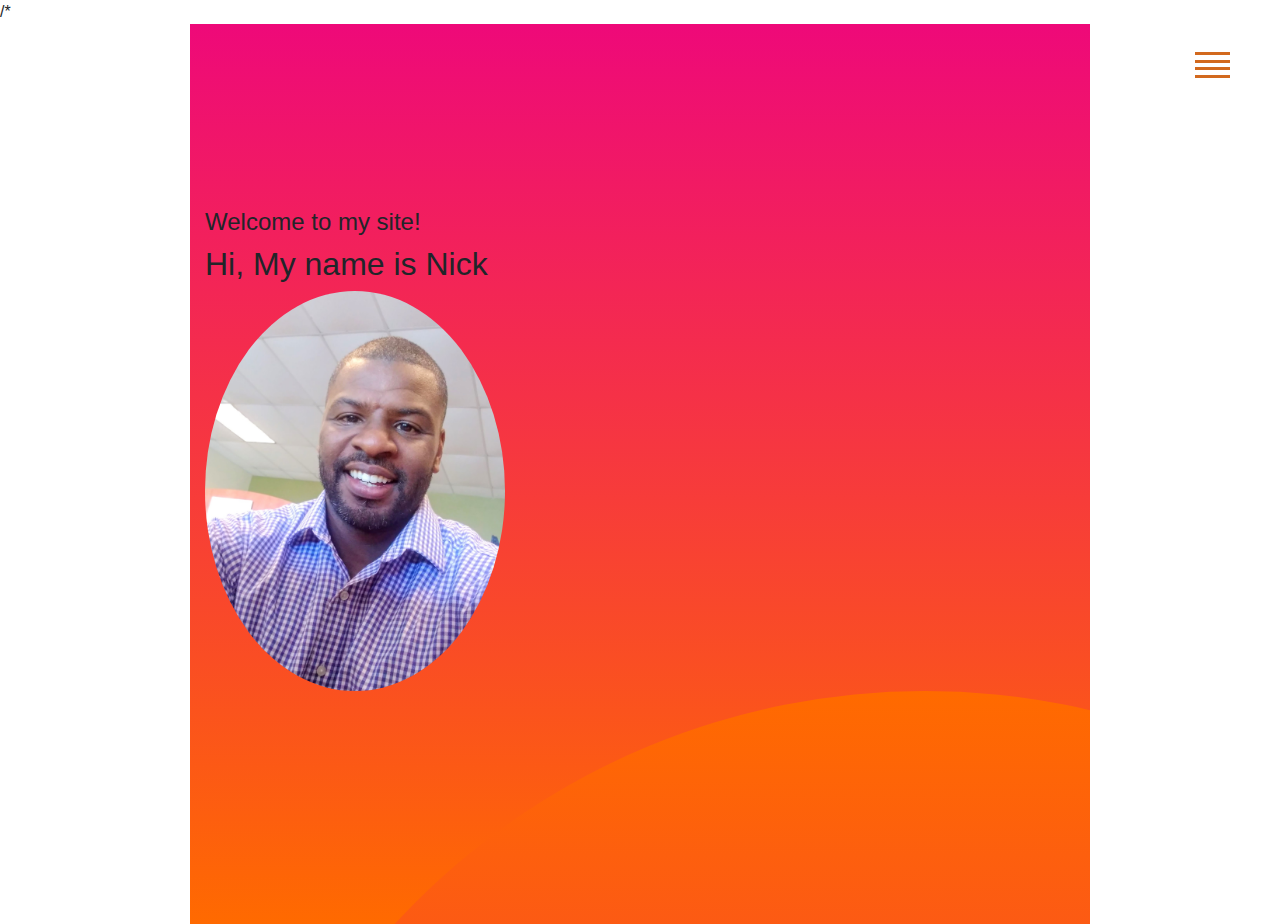
<file: index.html>
<!-- <!DOCTYPE html>
<html>
    <head>

        <meta charset="UTF-8">
        <meta names="viewpoint" content="width=decice-width, initial -scale=1">
        <title>Nick's Web Page</title>
        
        <link rel="stylesheet" href="https://stackpath.bootstrapcdn.com/bootstrap/4.3.1/css/bootstrap.min.css" integrity="sha384-ggOyR0iXCbMQv3Xipma34MD+dH/1fQ784/j6cY/iJTQUOhcWr7x9JvoRxT2MZw1T" crossorigin="anonymous">

        <script src="https://code.jquery.com/jquery-3.3.1.slim.min.js" integrity="sha384-q8i/X+965DzO0rT7abK41JStQIAqVgRVzpbzo5smXKp4YfRvH+8abtTE1Pi6jizo" crossorigin="anonymous"></script>
        <script src="https://cdnjs.cloudflare.com/ajax/libs/popper.js/1.14.7/umd/popper.min.js" integrity="sha384-UO2eT0CpHqdSJQ6hJty5KVphtPhzWj9WO1clHTMGa3JDZwrnQq4sF86dIHNDz0W1" crossorigin="anonymous"></script>
        <script src="https://stackpath.bootstrapcdn.com/bootstrap/4.3.1/js/bootstrap.min.js" integrity="sha384-JjSmVgyd0p3pXB1rRibZUAYoIIy6OrQ6VrjIEaFf/nJGzIxFDsf4x0xIM+B07jRM" crossorigin="anonymous"></script>
        
        <link rel="stylesheet" typw ="text/css" href="Styles/style.css"/>
        
    </head>
    <body>
        <div style ="width: 900px; margin: 0 auto;">
            <header style= "display: inline-block">
                
                <button onclick="location.href='index.html'" type="button">
                    home</button>
                
                <button onclick="location.href='aboutme.html'" type="button">
                        about me</button>    
            
                
                <button onclick="location.href='projects.html'" type="button">
                    projects</button>
                
                <button onclick="location.href='contact.html'" type="button">
                        contacts</button>    
                

            </header>

            <div>
              
            </div>
        </div>    
    </body>
</html> -->
/*
<!DOCTYPE html>
<html>
    <head>

        <meta charset="UTF-8"/>
        <meta names="viewpoint" content="width=decice-width, initial -scale=1"/>
        <meta http-equiv="X-UA-Compatible" content="ie=7" />
        <title>Nick's Web Page</title>
        
        <link rel="stylesheet" href="https://stackpath.bootstrapcdn.com/bootstrap/4.3.1/css/bootstrap.min.css" integrity="sha384-ggOyR0iXCbMQv3Xipma34MD+dH/1fQ784/j6cY/iJTQUOhcWr7x9JvoRxT2MZw1T" crossorigin="anonymous"/>

        <script src="https://code.jquery.com/jquery-3.3.1.slim.min.js" integrity="sha384-q8i/X+965DzO0rT7abK41JStQIAqVgRVzpbzo5smXKp4YfRvH+8abtTE1Pi6jizo" crossorigin="anonymous"></script>
        <script src="https://cdnjs.cloudflare.com/ajax/libs/popper.js/1.14.7/umd/popper.min.js" integrity="sha384-UO2eT0CpHqdSJQ6hJty5KVphtPhzWj9WO1clHTMGa3JDZwrnQq4sF86dIHNDz0W1" crossorigin="anonymous"></script>
        <script src="https://stackpath.bootstrapcdn.com/bootstrap/4.3.1/js/bootstrap.min.js" integrity="sha384-JjSmVgyd0p3pXB1rRibZUAYoIIy6OrQ6VrjIEaFf/nJGzIxFDsf4x0xIM+B07jRM" crossorigin="anonymous"></script>
        
        <link href="https://fonts.googleapis.com/css?family=Dosis:300,400,700" rel="stylesheet"/>
        <link rel="stylesheet" href="Styles/style.css"/>
        
        
    </head>
    <body>
        <div style ="width: 900px; margin: 0 auto;">
            <div class="container">
                <div class= "header">
                    <h4>Welcome to my site!</h4>
                 
                </div>
                <div class= "content">
                    <nav class = "navbar">
                                                               
                    
                        <div class="hamburger-menu">
                            <div class="line line-1"></div>
                            <div class="line line-2"></div>
                            <div class="line line-3"></div>
                            <div class="line line-4"></div>
                        </div>
                        <ul class="nav-list">
                            <li class = "nav-item">
                                <a href="index.html" class="nav-link">home</a>
                                
                            </li>
                            <li class = "nav-item">
                                <a href="aboutme.html" class="nav-link">About Me</a>
                                
                            </li>    
                            
                            <li class = "nav-item">
                                <a href="projects.html" class="nav-link">projects</a>
                                
                            </li>
                            <li class = "nav-item">
                                <a href="contact.html" class="nav-link">contact</a>
                                
                            </li> 
                        </ul>

                        

                    </nav>
                    <div class= "Main">
                        <h2>Hi, My name is Nick</h2>
                        <img class= "img-nick" src="img/nick.jpg" alt=""/>
                       
                       
                        <!-- <h2 class="display-4">For those about to rock...</h2>
                        <p>Lorem ipsum dolor sit amet, consectetur adipisicing elit. Quod aliquid, mollitia odio veniam sit iste esse assumenda amet aperiam exercitationem, ea animi blanditiis recusandae! Ratione voluptatum molestiae adipisci, beatae obcaecati.</p>
                        -->

                    </div>
                    <div class="bg-circle-1 bg-circle"></div>
                    <div class="bg-circle-2 bg-circle"></div>
                    <div class="bg-circle-3 bg-circle"></div>
                    <div class="bg-circle-4 bg-circle"></div>
                   

                </div>

                <div class= "footer">
                    Copyright &copy; 2020 Nick Bolds
                </div>
            </div>        
                        
                
        </div>   
        <script src="script.js"></script>             
    </body>    
</html>
</file>
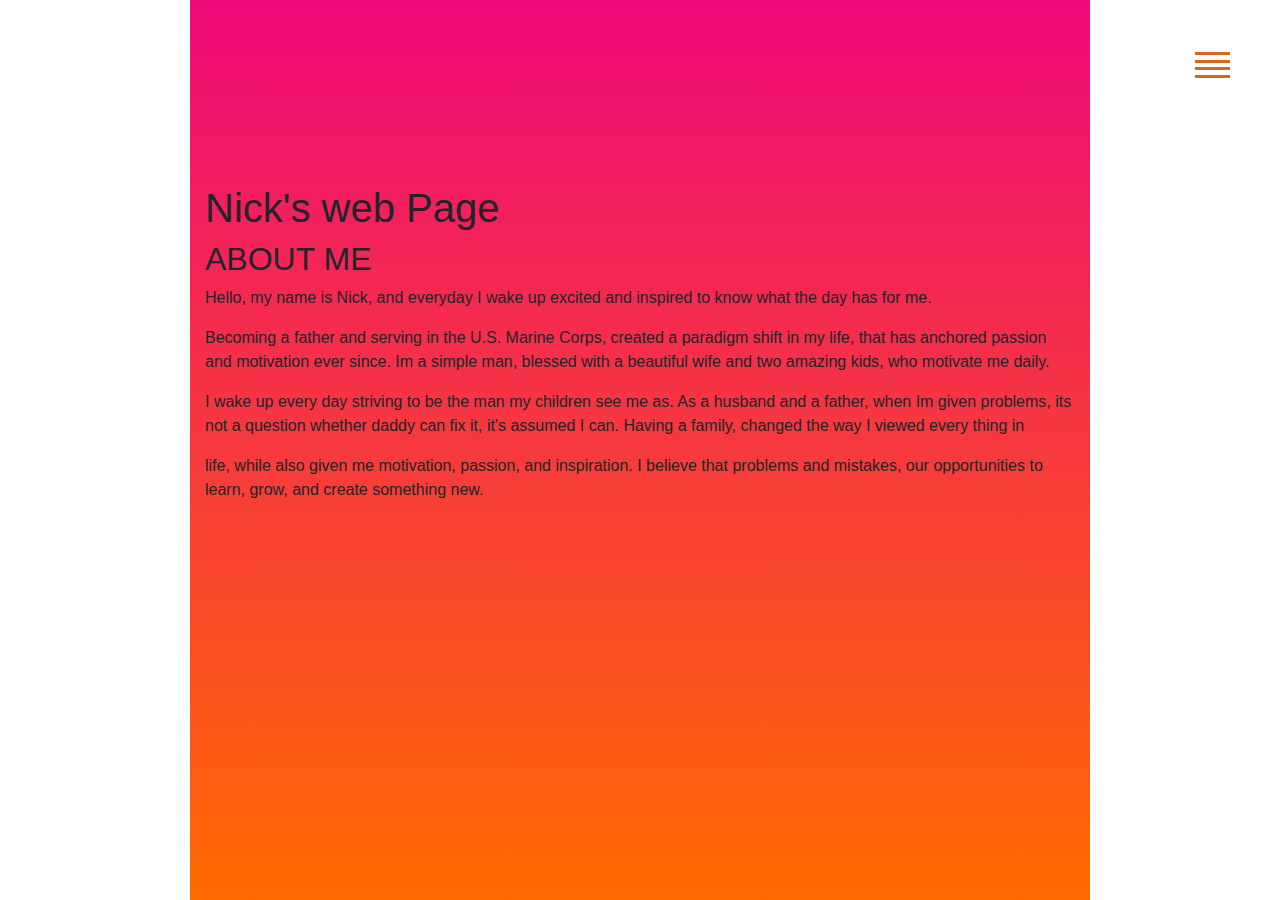
<file: aboutme.html>
<!DOCTYPE html>
<html>
    <head>

        <meta charset="UTF-8">
        <meta names="viewpoint" content="width=decice-width, initial -scale=1">
        <meta http-equiv="X-UA-Compatible" content="ie=7" />
        <title>Nick's Web Page</title>
        
        <link rel="stylesheet" href="https://stackpath.bootstrapcdn.com/bootstrap/4.3.1/css/bootstrap.min.css" integrity="sha384-ggOyR0iXCbMQv3Xipma34MD+dH/1fQ784/j6cY/iJTQUOhcWr7x9JvoRxT2MZw1T" crossorigin="anonymous">

        <script src="https://code.jquery.com/jquery-3.3.1.slim.min.js" integrity="sha384-q8i/X+965DzO0rT7abK41JStQIAqVgRVzpbzo5smXKp4YfRvH+8abtTE1Pi6jizo" crossorigin="anonymous"></script>
        <script src="https://cdnjs.cloudflare.com/ajax/libs/popper.js/1.14.7/umd/popper.min.js" integrity="sha384-UO2eT0CpHqdSJQ6hJty5KVphtPhzWj9WO1clHTMGa3JDZwrnQq4sF86dIHNDz0W1" crossorigin="anonymous"></script>
        <script src="https://stackpath.bootstrapcdn.com/bootstrap/4.3.1/js/bootstrap.min.js" integrity="sha384-JjSmVgyd0p3pXB1rRibZUAYoIIy6OrQ6VrjIEaFf/nJGzIxFDsf4x0xIM+B07jRM" crossorigin="anonymous"></script>
        
        <link href="https://fonts.googleapis.com/css?family=Dosis:300,400,700" rel="stylesheet"/>
        <link rel="stylesheet" href="Styles/style.css">
        
        
    </head>
    <body>
        <div style ="width: 900px; margin: 0 auto;">
            <div class="container">
                <div class= "header">
                    <h1>Nick's web Page</h1>
                 
                </div>
                <div class= "content">
                    <nav class = "navbar">                             
                    
                <div class="hamburger-menu">
                    <div class="line line-1"></div>
                    <div class="line line-2"></div>
                    <div class="line line-3"></div>
                    <div class="line line-4"></div>
                </div>
                <ul class="nav-list">
                    <li class = "nav-item">
                        <a href="index.html" class="nav-link">home</a>
                        
                    </li>
                    <li class = "nav-item">
                        <a href="aboutme.html" class="nav-link">About Me</a>
                        
                    </li>    
                    
                    <li class = "nav-item">
                        <a href="projects.html" class="nav-link">projects</a>
                        
                    </li>
                    <li class = "nav-item">
                        <a href="contact.html" class="nav-link">contact</a>
                        
                    </li> 
                </ul>

                

            </nav>
            <div class= "ABOUT">
                <h2>ABOUT ME</h2>
                
                <p>Hello, my name is Nick, and everyday I wake up excited and inspired to know what the day has for me. </p>
                <p>Becoming a father and serving in the U.S. Marine Corps, created a paradigm shift in my life, that has anchored passion and motivation ever since. Im a simple man, blessed with a beautiful wife and two amazing kids, who motivate me daily. </p>
                <p> I wake up every day striving to be the man my children see me as. As a husband and a father, when Im given problems, its not a question whether daddy can fix it, it's assumed I can. Having a family, changed the way I viewed every thing in </p>
                <p> life, while  also given me motivation, passion, and inspiration.  I believe that problems and mistakes, our opportunities to learn, grow, and create something new.</p>
            </div>

              
            </div>
        </div>    
    </body>
    <body>
        <script src="script.js"></script>
    </body>
</html>
</file>
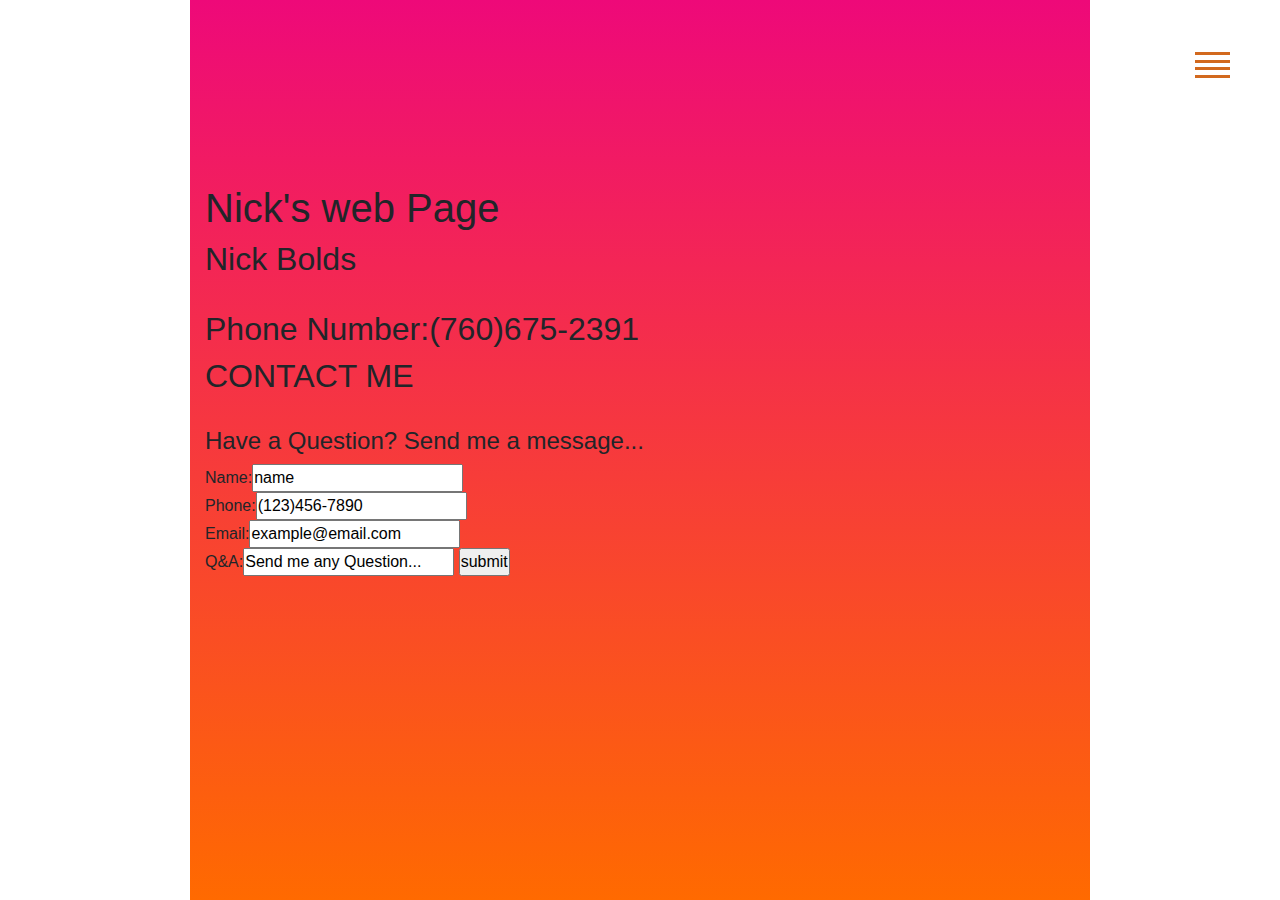
<file: contact.html>
<!DOCTYPE html>
<html>
    <head>

        <meta charset="UTF-8">
        <meta names="viewpoint" content="width=decice-width, initial -scale=1">
        <meta http-equiv="X-UA-Compatible" content="ie=7" />
        <title>Nick's Web Page</title>
        
        <link rel="stylesheet" href="https://stackpath.bootstrapcdn.com/bootstrap/4.3.1/css/bootstrap.min.css" integrity="sha384-ggOyR0iXCbMQv3Xipma34MD+dH/1fQ784/j6cY/iJTQUOhcWr7x9JvoRxT2MZw1T" crossorigin="anonymous">

        <script src="https://code.jquery.com/jquery-3.3.1.slim.min.js" integrity="sha384-q8i/X+965DzO0rT7abK41JStQIAqVgRVzpbzo5smXKp4YfRvH+8abtTE1Pi6jizo" crossorigin="anonymous"></script>
        <script src="https://cdnjs.cloudflare.com/ajax/libs/popper.js/1.14.7/umd/popper.min.js" integrity="sha384-UO2eT0CpHqdSJQ6hJty5KVphtPhzWj9WO1clHTMGa3JDZwrnQq4sF86dIHNDz0W1" crossorigin="anonymous"></script>
        <script src="https://stackpath.bootstrapcdn.com/bootstrap/4.3.1/js/bootstrap.min.js" integrity="sha384-JjSmVgyd0p3pXB1rRibZUAYoIIy6OrQ6VrjIEaFf/nJGzIxFDsf4x0xIM+B07jRM" crossorigin="anonymous"></script>
        
        <link href="https://fonts.googleapis.com/css?family=Dosis:300,400,700" rel="stylesheet"/>
        <link rel="stylesheet" href="Styles/style.css">
        
        
    </head>
    <body>
        <div style ="width: 900px; margin: 0 auto;">
            <div class="container">
                <div class= "header">
                    <h1>Nick's web Page</h1>
                </div>
                <div class= "content">
                    <nav class = "navbar">                              
                    
                        <div class="hamburger-menu">
                            <div class="line line-1"></div>
                            <div class="line line-2"></div>
                            <div class="line line-3"></div>
                            <div class="line line-4"></div>
                        </div>
                        <ul class="nav-list">
                            <li class = "nav-item">
                                <a href="index.html" class="nav-link">home</a>
                                
                            </li>
                            <li class = "nav-item">
                                <a href="aboutme.html" class="nav-link">About Me</a>
                                
                            </li>    
                            
                            <li class = "nav-item">
                                <a href="projects.html" class="nav-link">projects</a>
                                
                            </li>
                            <li class = "nav-item">
                                <a href="contact.html" class="nav-link">contact</a>
                                
                            </li> 
                        </ul>
                    </nav>
                    <div id="contact info">
                        <h2>Nick Bolds</h2></br>
                        <h2>Phone Number:(760)675-2391</h2>
                    </div>
                    <div id = "contact">
                        <h2>CONTACT ME</h2></br>
                        <h4>Have a Question? Send me a message...</h4>
        
                    </div>
                    <form>
                        Name:<input type= "text" name="name" value= "name"></br>
                        Phone:<input type= "tel" name ="phone number" value ="(123)456-7890"></br>
                        Email:<input type= "text" name = "email" value= "example@email.com"></br>
                        Q&A:<input type= "text" name = "Ask Me Any Question..." value= "Send me any Question...">
                        <input type= "button" value = "submit">
                    </form>
                </div>            
            
              
            </div>
        </div>    
    </body>
    <body>
        <script src="script.js"></script>
    </body>
</html>
</file>
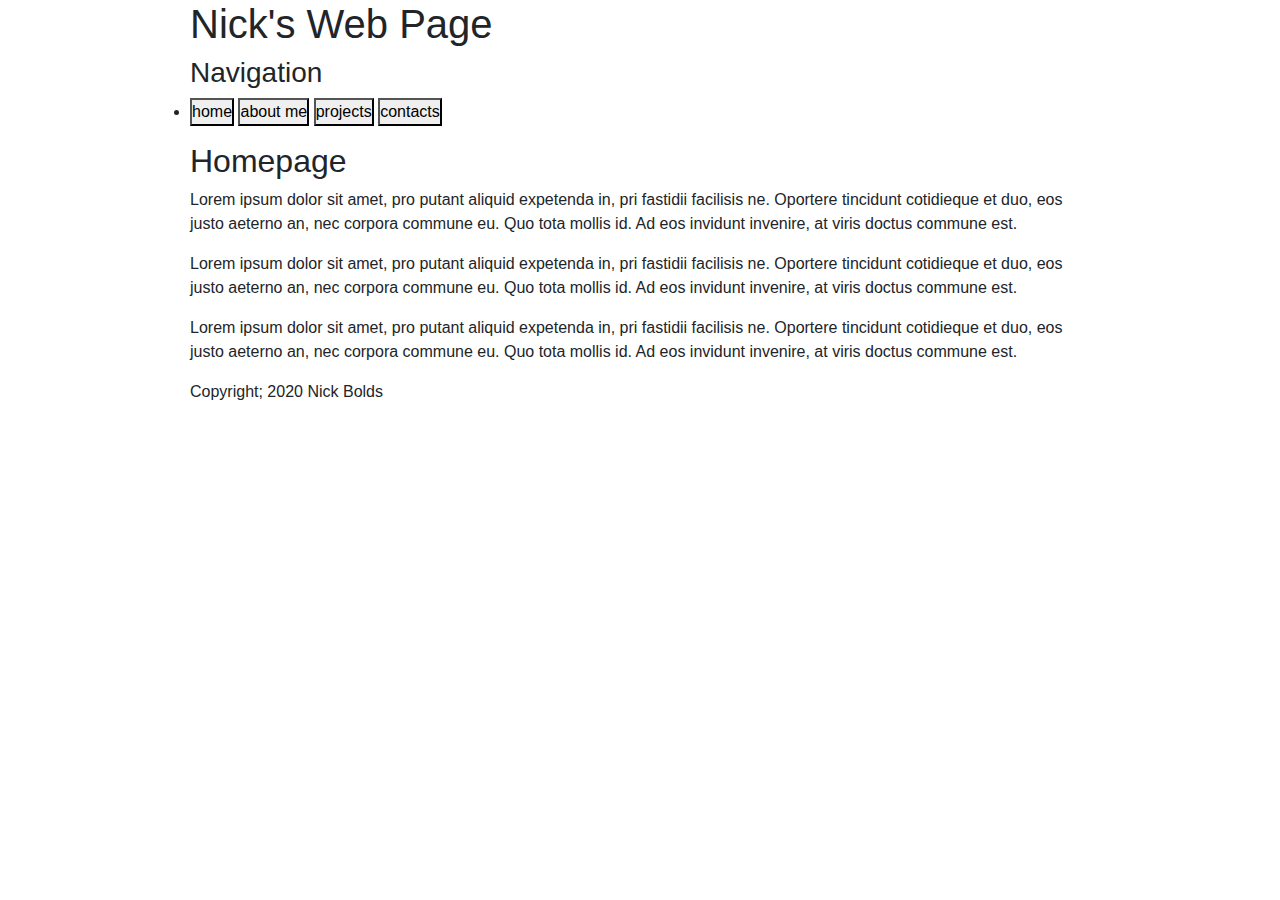
<file: Secondaryweb.html>
<!DOCTYPE html>
<html>
    <head>

        <meta charset="UTF-8">
        <meta names="viewpoint" content="width=decice-width, initial -scale=1">
        <title>Nick's Web Page</title>
        <link rel="stylesheet" href="https://stackpath.bootstrapcdn.com/bootstrap/4.5.2/css/bootstrap.min.css" integrity="sha384-JcKb8q3iqJ61gNV9KGb8thSsNjpSL0n8PARn9HuZOnIxN0hoP+VmmDGMN5t9UJ0Z" crossorigin="anonymous">
        <link rel="stylesheet" href="https://stackpath.bootstrapcdn.com/bootstrap/4.3.1/css/bootstrap.min.css" integrity="sha384-ggOyR0iXCbMQv3Xipma34MD+dH/1fQ784/j6cY/iJTQUOhcWr7x9JvoRxT2MZw1T" crossorigin="anonymous">

        <script src="https://code.jquery.com/jquery-3.3.1.slim.min.js" integrity="sha384-q8i/X+965DzO0rT7abK41JStQIAqVgRVzpbzo5smXKp4YfRvH+8abtTE1Pi6jizo" crossorigin="anonymous"></script>
        <script src="https://cdnjs.cloudflare.com/ajax/libs/popper.js/1.14.7/umd/popper.min.js" integrity="sha384-UO2eT0CpHqdSJQ6hJty5KVphtPhzWj9WO1clHTMGa3JDZwrnQq4sF86dIHNDz0W1" crossorigin="anonymous"></script>
        <script src="https://stackpath.bootstrapcdn.com/bootstrap/4.3.1/js/bootstrap.min.js" integrity="sha384-JjSmVgyd0p3pXB1rRibZUAYoIIy6OrQ6VrjIEaFf/nJGzIxFDsf4x0xIM+B07jRM" crossorigin="anonymous"></script>
        
        <link rel="stylesheet" href="Styles/style.css">
        
    </head>
    <body>
        <div style ="width: 900px; margin: 0 auto;">
            <div id="container">
                <div id= "header">
                    <h1>Nick's Web Page</h1> <!--May still put 'header' in-->
                </div>
                <div id= "content">
                    <div id = "nav">
                        <h3>Navigation</h3>                                       
                    
                        <ul style= "display: list-item">
                            
                            <button onclick="location.href='index.html'" type="button">
                                home</button>
                            
                            <button onclick="location.href='aboutme.html'" type="button">
                                    about me</button>    
                        
                            
                            <button onclick="location.href='projects.html'" type="button">
                                projects</button>
                            
                            <button onclick="location.href='contact.html'" type="button">
                                    contacts</button>    
                        </ul>

                    </div>
                    <div id= "Main">
                        <h2>Homepage</h2>
                        
                    <p>Lorem ipsum dolor sit amet, pro putant aliquid expetenda in, pri fastidii facilisis ne. Oportere tincidunt cotidieque et duo, eos justo aeterno an, nec corpora commune eu. Quo tota mollis id. Ad eos invidunt invenire, at viris doctus commune est.</p>
                    <p>Lorem ipsum dolor sit amet, pro putant aliquid expetenda in, pri fastidii facilisis ne. Oportere tincidunt cotidieque et duo, eos justo aeterno an, nec corpora commune eu. Quo tota mollis id. Ad eos invidunt invenire, at viris doctus commune est.</p>
                    <p>Lorem ipsum dolor sit amet, pro putant aliquid expetenda in, pri fastidii facilisis ne. Oportere tincidunt cotidieque et duo, eos justo aeterno an, nec corpora commune eu. Quo tota mollis id. Ad eos invidunt invenire, at viris doctus commune est.</p>

                    </div>
                </div>
                <div id= "footer">
                    Copyright; 2020 Nick Bolds
                </div>
            </div>        
                        
                
        </div>                
    </body>
</html>
<!-- rounded-circle" src="IMG_20200615_163429292 (1).jpg" alt=""/ -->
<!-- @media (min-width: 992px) {
    {
      padding-top: calc(10rem + 55px);
      padding-bottom: 10rem;
    }
    header.masthead .masthead-content .masthead-heading {
      font-size: 6rem;
    }
    header.masthead .masthead-content .masthead-subheading {
      font-size: 4rem;
    }
  } -->
</file>
<file: Styles/style.css>
* {
    margin: 0;
    padding: 0;
  }
  
  .body {
    justify-content: center;
    font-family: "Dosis", sans-serif;
  }
  
  /* .container {
    width: 100%;
    height: 100vh;
    background: linear-gradient(
        rgba(0, 0, 0, 0.4),
        rgba(148, 48, 48, 0.2),
        rgba(167, 67, 67, 0.4)
      ),
      url(images/bg.jpg) center no-repeat;
    background-size: cover;
  } */

   .container {
    z-index:0;
    width: 100%;
    height: 100vh;
    position: landscape;  
    overflow:hidden;
    padding-top: calc(7rem + 72px);
    padding-bottom: 7rem; 
    background: linear-gradient(0deg, #ff6a00 0%, #ee0979 100%);
    background-repeat: no-repeat;
    background-position: 100%;
    background-attachment: scroll;
    background-size: cover; 
  }   

  .navbar {
    width: 300px;
    height: 100%;
    background-color:darkkhaki;
    position: fixed;
    top: 0;
    right: -300px;
    display: flex;
    justify-content: center;
    align-items: center;
    border-radius: 20% 0 0 60%;
    transition: right 0.8s cubic-bezier(1, 0, 0, 1);
  }
  
  .change {
    right: 0;
  }
  
  .hamburger-menu {
    color: rgb(212, 154, 152);
    z-index: 3;
    width: 35px;
    height: 30px;
    position: fixed;
    top: 50px;
    right: 50px;
    cursor: pointer;
    display:flex;
    flex-direction: column;
    justify-content: space-around;
  }  
  .line {
    width: 100%;
    height: 3px;
    background-color: chocolate;
    transition: all 0.8s;
  }
  
  .change .line-1 {
    transform: rotateZ(-405deg) translate(-8px, 6px);
  }
  
  .change .line-2 {
    opacity: 0;
  }
  
  .change .line-3 {
    transform: rotateZ(405deg) translate(-8px, -6px);
  }
  
  .nav-list {
    text-align: right;
  }
  
  .nav-item {
    list-style: none;
    margin: 25px;
  }
  
  .nav-link {
    text-decoration: none;
    font-size: 22px;
    color:rgb(105, 135, 192);
    font-weight: 300;
    letter-spacing: 1px;
    text-transform: uppercase;
    position: relative;
    padding: 3px 0;
  }
  
  .nav-link::before,
  .nav-link::after {
    content: "";
    width: 100%;
    height: 2px;
    background-color: chocolate;
    position: absolute;
    left: 0;
    transform: scaleX(0);
    transition: transform 0.5s;
  }
  
  .nav-link::after {
    bottom: 0;
    transform-origin: right;
  }
  
  .nav-link::before {
    top: 0;
    transform-origin: left;
  }
  
  .nav-link:hover::before,
  .nav-link:hover::after {
    transform: scaleX(1);
  } 

  
  .main{
    right: 200px;
    align-items: center center;
    z-index: 2;
    overflow:hidden;
    margin: auto;
  }
  .img-nick{
    right: 200px;
    align-items: right;
    overflow:hidden;
    z-index:2;
    border-radius: 50%;
    width: 300px;
  }


  .bg-circle {
    width: 15%;
    height: 15%;
    overflow:hidden;
    z-index: 1; 
    border-radius: 50%;
    background: linear-gradient(0deg, #ee0979 0%, #ff6a00 100%);
  }
  
  .bg-circle-1 {
    height: 90rem;
    width: 90rem;
    bottom: -55rem;
    left: -55rem;
  }
  
  .bg-circle-2 {
    height: 50rem;
    width: 50rem;
    top: -25rem;
    right: -25rem;
  }
  
  .bg-circle-3 {
    height: 20rem;
    width: 20rem;
    bottom: -10rem;
    right: 5%;
  }
  
  .bg-circle-4 {
    height: 30rem;
    width: 30rem;
    top: -5rem;
    right: 35%;
  } 
  /* .bg-circle-5 {
    height: 30rem;
    width: 30rem;
    top: -5rem;
    right: 35%;
  }  */
</file>
